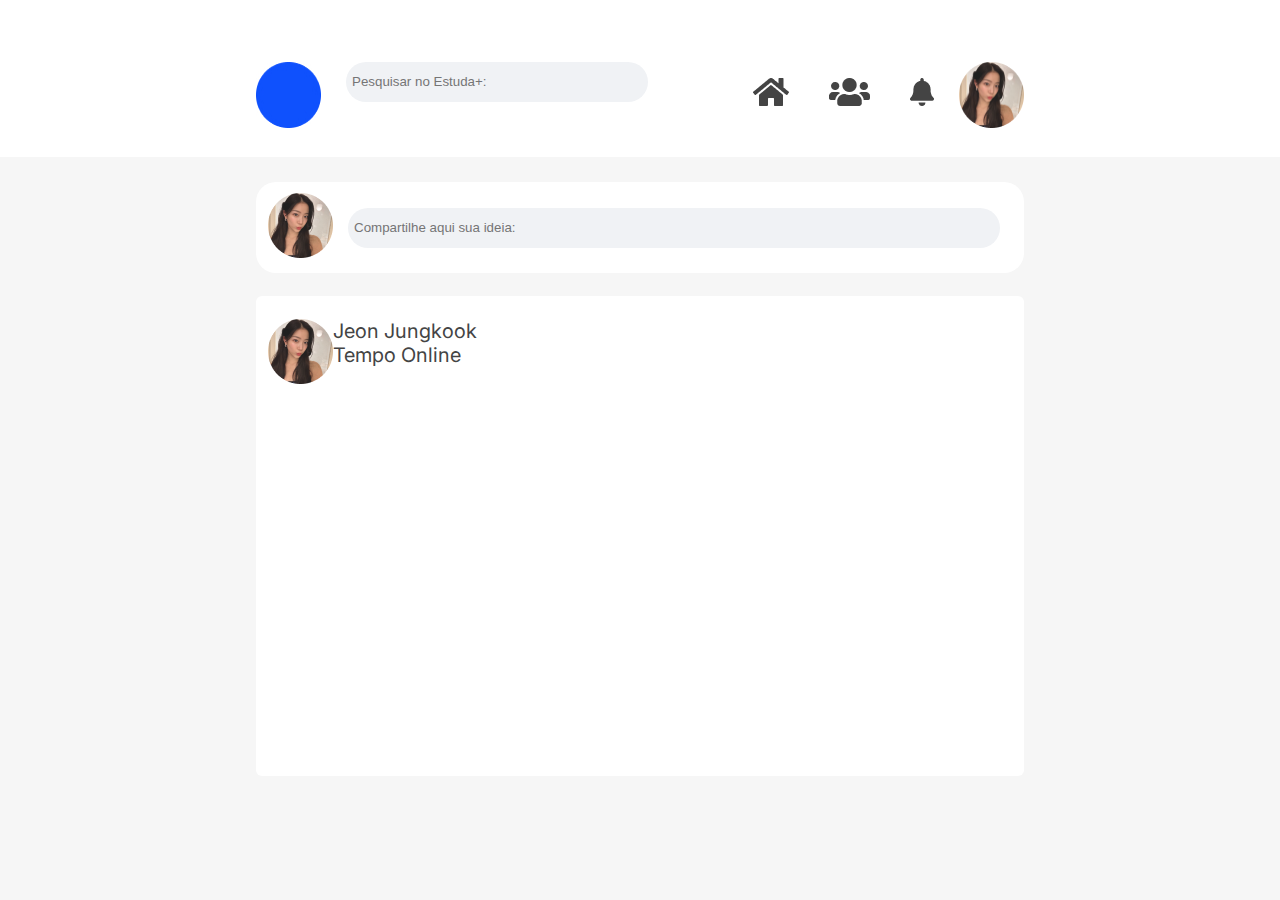
<file: home.html>
<!DOCTYPE html>
<html lang="en">

<head>
    <meta charset="UTF-8">
    <meta http-equiv="X-UA-Compatible" content="IE=edge">
    <meta name="viewport" content="width=device-width, initial-scale=1.0">
    <link rel="stylesheet" href="styles.css">
    <link rel="preconnect" href="https://fonts.googleapis.com">
<link rel="preconnect" href="https://fonts.gstatic.com" crossorigin>
<link href="https://fonts.googleapis.com/css2?family=Inter:wght@100;300&display=swap" rel="stylesheet">
    <title>Home</title>
</head>

<body>
    <div class="navbar">
        <div class="navbar-items">
            <img src="img/circuloAzul.jpg">
            <input class ="pesquisar-input" type="text" placeholder="Pesquisar no Estuda+:">
            <ul>
                <li><img src="img/casa.png"></li>
                <li><img src="img/pessoa.png"></li>
                <li><img src="img/sino.png"></li>
            </ul>
            <img src="img/foto_user.png">
        </div>
    </div>
    <div class="container-geral">
        <div class="container-geral-post">
            <div class="conteudo">
                <div class ="container-geral-post-foto"><img src="img/foto_user.png"></div>
                <input class ="compartilhar-input" type="text" placeholder="Compartilhe aqui sua ideia:">
            </div>
        </div>
        <div class="container-geral-comentarios">
            <div class="conteudo">
                <div class="container-comentario-header">
                    <div id="foto"><img src="img/foto_user.png"></div>
                    <div class="infos-user">
                        <div class="nome-usuario">Jeon Jungkook</div>
                        <div class="tempo-online">Tempo Online</div>
                    </div>
                </div>
                <div class="container-conteudos">


                </div>
            </div>
        </div>
    </div>
</body>

</html>
</file>
<file: styles.css>
body{
    background-color:#F6F6F6;
    margin: 0;
    padding: 0;
    box-sizing: content-box;
    font-family: Inter;
color:#444444;
font-size: 20px;
font-weight: 400;
line-height: 24px;
letter-spacing: 0em;
text-align: left;

    
}

.navbar {
    /* barra navegadora total*/
    background-color: #FFFFFF;
    display: flex;
    padding-top: 32px;
    align-items: center;
    justify-content: center;
    /* Rectangle */
    width: 100%;
    height: 7.8125rem;
    
}

.navbar-items {
    width: 48rem;
    display: flex;
    justify-content: space-between;
}
.pesquisar-input {
    padding: 0 6px;
    border: none;
    background-color: #F0F2F5;
    width: 290px;
    height:40px;
    border-radius: 25px;
}

.navbar ul {
    display: flex;
    list-style: none;
    /* Listagem */
    font-style: normal;
    font-weight: 600;
    font-size: 16px;
    line-height: 24px;
    color: #FFFFFF;
    align-items: center;
    justify-content: space-between;
}

.navbar li{
    list-style: none;
    justify-content: space-between;
    padding-left: 40px;

}

.container-geral{
    margin-top: 25px;
    margin-left: auto;
    margin-right: auto;
    width: 48rem;
    align-items: center;

}

.conteudo{
    display: flex;
    align-items: center;
    justify-content: space-between;
    gap: 15px;
}
.container-geral-post{
    padding: 0 12px;
    display: flex;
    align-items: center;
    justify-content: space-between;
    border-radius: 20px;
    background-color: #FFFFFF;
    margin-bottom: 23px;
    height: 5.6875rem;
}

.compartilhar-input {
    background-color: #F0F2F5;
    padding: 0 6px;
    border: none;
    width: 640px;
    height: 40px;
    top: 478px;
    left: 719px;
    border-radius: 20px;    
}

.container-geral-comentarios{

    background-color: #FFFFFF;
    height: 30rem;
    padding: 0 12px;
    border-radius: 6px;
    background-color: #FFFFFF;
   
}
.container-comentario-header{
    padding-top: 23px;
    display: flex;
}
</file>
